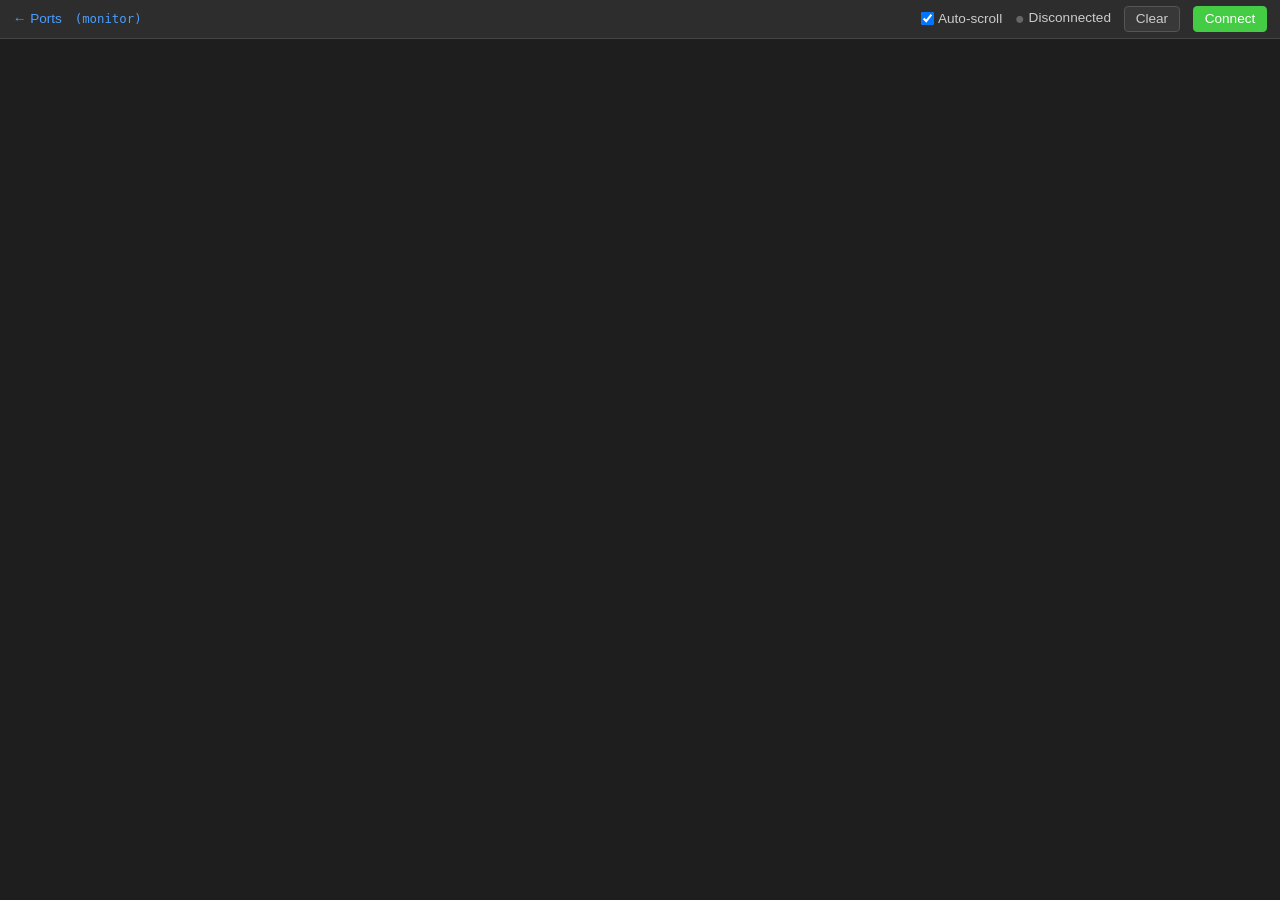
<file: ser2tcp/html/monitor.html>
<!DOCTYPE html>
<html>
<head>
<meta charset="utf-8">
<title>ser2tcp monitor</title>
<style>
* { margin: 0; padding: 0; box-sizing: border-box; }
body { background: #1e1e1e; color: #ccc; font-family: sans-serif;
  display: flex; flex-direction: column; height: 100vh; overflow: hidden; }

.toolbar { display: flex; align-items: center; gap: 0.8em;
  padding: 0.4em 0.8em; background: #2d2d2d; border-bottom: 1px solid #444;
  flex-shrink: 0; }
.toolbar .endpoint { color: #4a9eff; font-family: monospace; font-size: 0.95em; }
.toolbar button { padding: 0.3em 0.8em; border: 1px solid #555;
  border-radius: 4px; cursor: pointer; font-size: 0.85em;
  background: #383838; color: #ccc; }
.toolbar button:hover { background: #444; }
.toolbar .btn-connect { background: #4c4; color: #fff; border-color: #4c4; }
.toolbar .btn-connect:hover { background: #3b3; }
.toolbar .btn-disconnect { background: #e55; color: #fff; border-color: #e55; }
.toolbar .btn-disconnect:hover { background: #d44; }
.toolbar .spacer { flex: 1; }
.toolbar .status { font-size: 0.85em; }
.toolbar .status .dot { font-size: 1.2em; vertical-align: middle; }
.toolbar .status .dot-on { color: #4c4; }
.toolbar .status .dot-off { color: #666; }
.toolbar a { color: #4a9eff; text-decoration: none; font-size: 0.85em; }
.toolbar a:hover { text-decoration: underline; }
.toolbar label { font-size: 0.85em; display: flex; align-items: center; gap: 0.3em; }

#output { flex: 1; overflow-y: auto; padding: 0.5em; font-family: monospace;
  font-size: 14px; line-height: 1.4; white-space: pre-wrap;
  word-break: break-all; background: #1e1e1e; }
.rx { color: #0cc; }
.tx { color: #f90; }
.info { color: #888; font-style: italic; }
</style>
</head>
<body>

<div class="toolbar">
  <a href="/">&larr; Ports</a>
  <span class="endpoint" id="endpoint-name"></span>
  <span class="spacer"></span>
  <label><input type="checkbox" id="auto-scroll" checked> Auto-scroll</label>
  <span class="status" id="status">
    <span class="dot dot-off">&#x25cf;</span> Disconnected
  </span>
  <button id="btn-clear">Clear</button>
  <button id="btn-connect" class="btn-connect">Connect</button>
</div>

<div id="output"></div>

<script>
const $ = id => document.getElementById(id);
const pathParts = location.pathname.split('/monitor/');
const portName = pathParts[1] || '';
const token = localStorage.getItem('ser2tcp_token');

$('endpoint-name').textContent = portName + ' (monitor)';
document.title = 'ser2tcp monitor \u2014 ' + portName;

let ws = null;
let lastDir = 0;
let pingInterval = null;

function connect() {
  if (ws) return;
  const scheme = location.protocol === 'https:' ? 'wss:' : 'ws:';
  let url = scheme + '//' + location.host + '/ws/monitor/' + portName;
  if (token) url += '?token=' + encodeURIComponent(token);
  ws = new WebSocket(url);
  ws.binaryType = 'arraybuffer';
  ws.onopen = () => {
    updateStatus(true); appendInfo('Connected'); lastDir = 0;
    // Keepalive ping every 30s
    pingInterval = setInterval(() => {
      if (ws && ws.readyState === WebSocket.OPEN) ws.send('');
    }, 30000);
  };
  ws.onclose = ev => {
    ws = null;
    if (pingInterval) { clearInterval(pingInterval); pingInterval = null; }
    updateStatus(false);
    appendInfo('Disconnected (code: ' + ev.code + ')');
  };
  ws.onmessage = ev => {
    if (typeof ev.data === 'string') return;
    const arr = new Uint8Array(ev.data);
    if (arr.length < 2) return;
    const dir = arr[0];
    const data = arr.slice(1);
    appendData(data, dir);
  };
}

function disconnect() {
  if (pingInterval) { clearInterval(pingInterval); pingInterval = null; }
  if (ws) { ws.close(); ws = null; updateStatus(false); }
}

function updateStatus(connected) {
  const el = $('status');
  if (connected) {
    el.innerHTML = '<span class="dot dot-on">&#x25cf;</span> Connected';
    $('btn-connect').textContent = 'Disconnect';
    $('btn-connect').className = 'btn-disconnect';
    $('btn-connect').onclick = disconnect;
  } else {
    el.innerHTML = '<span class="dot dot-off">&#x25cf;</span> Disconnected';
    $('btn-connect').textContent = 'Connect';
    $('btn-connect').className = 'btn-connect';
    $('btn-connect').onclick = connect;
  }
}

function appendData(data, dir) {
  const out = $('output');
  const dirLabel = dir === 1 ? 'tx' : 'rx';
  // Direction change = new line
  if (lastDir !== 0 && lastDir !== dir) {
    out.appendChild(document.createElement('br'));
  }
  lastDir = dir;
  let text = '';
  const flush = () => {
    if (text) {
      const span = document.createElement('span');
      span.className = dirLabel;
      span.textContent = text;
      out.appendChild(span);
      text = '';
    }
  };
  for (let i = 0; i < data.length; i++) {
    const b = data[i];
    if (b >= 0x20 && b < 0x7f) {
      text += String.fromCharCode(b);
    } else {
      text += '\\x' + b.toString(16).padStart(2, '0').toUpperCase();
    }
  }
  flush();
  if ($('auto-scroll').checked) {
    out.scrollTop = out.scrollHeight;
  }
}

function appendInfo(msg) {
  const out = $('output');
  const span = document.createElement('span');
  span.className = 'info';
  span.textContent = '--- ' + msg + ' ---\n';
  out.appendChild(span);
  lastDir = 0;
  if ($('auto-scroll').checked) {
    out.scrollTop = out.scrollHeight;
  }
}

$('btn-clear').onclick = () => { $('output').innerHTML = ''; lastDir = 0; };
$('btn-connect').onclick = connect;
if (portName) connect();
</script>
</body>
</html>
</file>
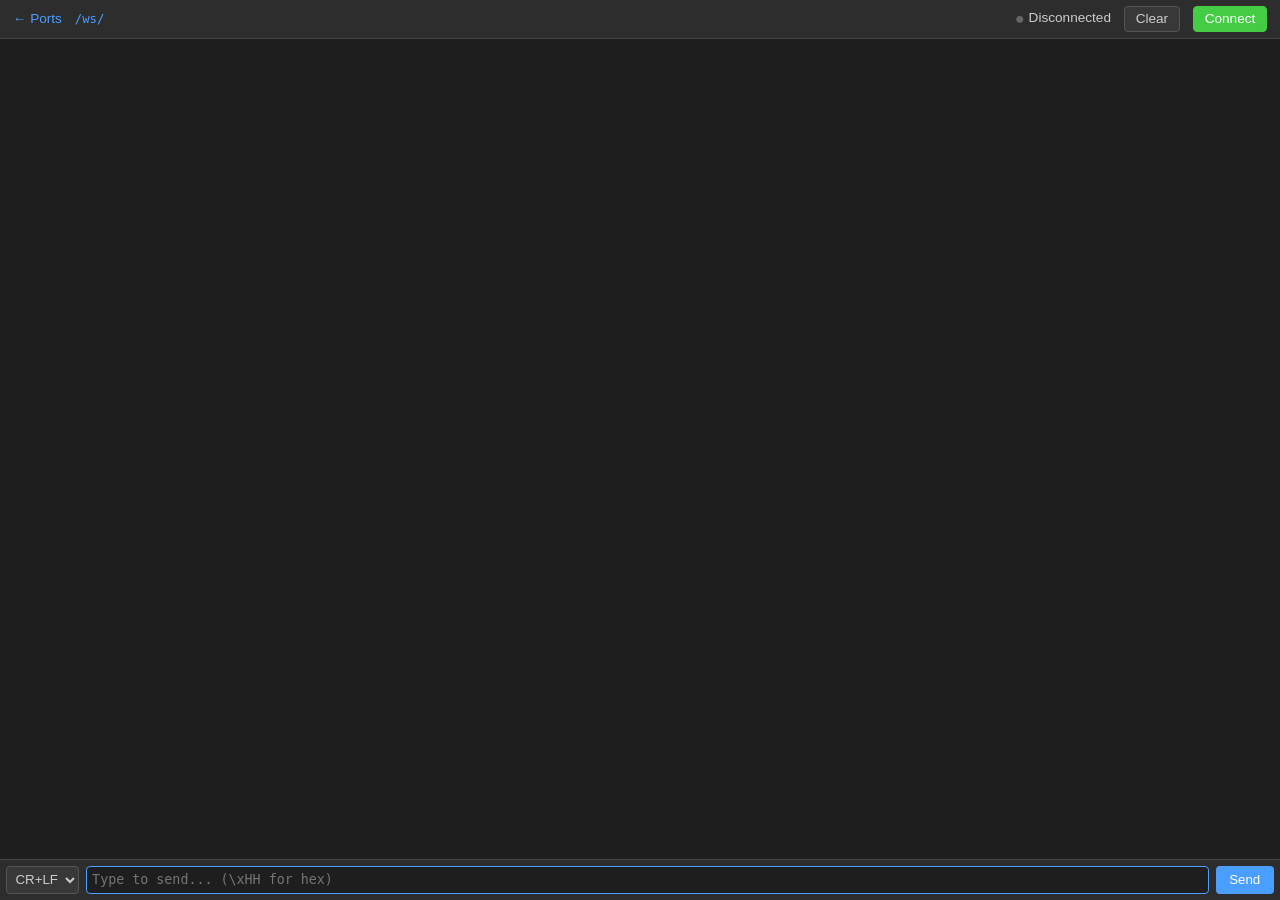
<file: ser2tcp/html/raw.html>
<!DOCTYPE html>
<html>
<head>
<meta charset="utf-8">
<title>ser2tcp raw</title>
<style>
* { margin: 0; padding: 0; box-sizing: border-box; }
body { background: #1e1e1e; color: #ccc; font-family: sans-serif;
  display: flex; flex-direction: column; height: 100vh; overflow: hidden; }

.toolbar { display: flex; align-items: center; gap: 0.8em;
  padding: 0.4em 0.8em; background: #2d2d2d; border-bottom: 1px solid #444;
  flex-shrink: 0; }
.toolbar .endpoint { color: #4a9eff; font-family: monospace; font-size: 0.95em; }
.toolbar button { padding: 0.3em 0.8em; border: 1px solid #555;
  border-radius: 4px; cursor: pointer; font-size: 0.85em;
  background: #383838; color: #ccc; }
.toolbar button:hover { background: #444; }
.toolbar .btn-connect { background: #4c4; color: #fff; border-color: #4c4; }
.toolbar .btn-connect:hover { background: #3b3; }
.toolbar .btn-disconnect { background: #e55; color: #fff; border-color: #e55; }
.toolbar .btn-disconnect:hover { background: #d44; }
.toolbar .spacer { flex: 1; }
.toolbar .status { font-size: 0.85em; }
.toolbar .status .dot { font-size: 1.2em; vertical-align: middle; }
.toolbar .status .dot-on { color: #4c4; }
.toolbar .status .dot-off { color: #666; }
.toolbar a { color: #4a9eff; text-decoration: none; font-size: 0.85em; }
.toolbar a:hover { text-decoration: underline; }

.signal-bar { display: flex; align-items: center; gap: 0.4em;
  padding: 0.3em 0.8em; background: #252525; border-bottom: 1px solid #333;
  flex-shrink: 0; }
.signal-bar.hidden { display: none; }
.signal-badge { display: inline-block; padding: 0.1em 0.4em; border-radius: 3px;
  font-size: 0.75em; font-weight: bold; font-family: monospace; }
.signal-on { background: #4c4; color: #fff; }
.signal-off { background: #444; color: #666; }
.signal-click { cursor: pointer; }
.signal-click:hover { opacity: 0.8; }

#output { flex: 1; overflow-y: auto; padding: 0.5em; font-family: monospace;
  font-size: 14px; line-height: 1.4; white-space: pre-wrap;
  word-break: break-all; background: #1e1e1e; }
.rx { color: #0cc; }
.tx { color: #f90; }
.info { color: #888; font-style: italic; }

#input-row { display: flex; gap: 0.4em; padding: 0.4em;
  background: #2d2d2d; border-top: 1px solid #444; flex-shrink: 0; }
#input { flex: 1; padding: 0.4em; font-family: monospace;
  background: #1e1e1e; color: #ccc; border: 1px solid #555;
  border-radius: 4px; outline: none; }
#input:focus { border-color: #4a9eff; }
#input-row button { padding: 0.4em 1em; background: #4a9eff;
  color: #fff; border: none; border-radius: 4px; cursor: pointer; }
#input-row select { padding: 0.3em; background: #383838;
  color: #ccc; border: 1px solid #555; border-radius: 4px; }
</style>
</head>
<body>

<div class="toolbar">
  <a href="/">&larr; Ports</a>
  <span class="endpoint" id="endpoint-name"></span>
  <span class="spacer"></span>
  <span class="status" id="status">
    <span class="dot dot-off">&#x25cf;</span> Disconnected
  </span>
  <button id="btn-clear">Clear</button>
  <button id="btn-connect" class="btn-connect">Connect</button>
</div>

<div class="signal-bar hidden" id="signal-bar"></div>

<div id="output"></div>
<div id="input-row">
  <select id="line-ending">
    <option value="\r\n">CR+LF</option>
    <option value="\r">CR</option>
    <option value="\n">LF</option>
    <option value="">None</option>
  </select>
  <input type="text" id="input" placeholder="Type to send... (\xHH for hex)">
  <button id="btn-send">Send</button>
</div>

<script>
const $ = id => document.getElementById(id);
const pathParts = location.pathname.split('/raw/');
const endpoint = pathParts[1] || '';
const token = localStorage.getItem('ser2tcp_token');

$('endpoint-name').textContent = '/ws/' + endpoint;
document.title = 'ser2tcp raw \u2014 ' + endpoint;

let ws = null;
let signals = {};
let pingInterval = null;

function connect() {
  if (ws) return;
  const scheme = location.protocol === 'https:' ? 'wss:' : 'ws:';
  let url = scheme + '//' + location.host + '/ws/' + endpoint;
  if (token) url += '?token=' + encodeURIComponent(token);
  ws = new WebSocket(url);
  ws.binaryType = 'arraybuffer';
  ws.onopen = () => {
    updateStatus(true); appendInfo('Connected');
    pingInterval = setInterval(() => {
      if (ws && ws.readyState === WebSocket.OPEN) ws.send('');
    }, 30000);
  };
  ws.onclose = ev => {
    ws = null;
    if (pingInterval) { clearInterval(pingInterval); pingInterval = null; }
    updateStatus(false);
    appendInfo('Disconnected (code: ' + ev.code + ')');
  };
  ws.onmessage = ev => {
    if (typeof ev.data === 'string') {
      try {
        const msg = JSON.parse(ev.data);
        if (msg.signals) { signals = msg.signals; renderSignals(); }
      } catch {}
      return;
    }
    appendData(new Uint8Array(ev.data), 'rx');
  };
}

function disconnect() {
  if (pingInterval) { clearInterval(pingInterval); pingInterval = null; }
  if (ws) { ws.close(); ws = null; updateStatus(false); }
}

function updateStatus(connected) {
  const el = $('status');
  if (connected) {
    el.innerHTML = '<span class="dot dot-on">&#x25cf;</span> Connected';
    $('btn-connect').textContent = 'Disconnect';
    $('btn-connect').className = 'btn-disconnect';
    $('btn-connect').onclick = disconnect;
  } else {
    el.innerHTML = '<span class="dot dot-off">&#x25cf;</span> Disconnected';
    $('btn-connect').textContent = 'Connect';
    $('btn-connect').className = 'btn-connect';
    $('btn-connect').onclick = connect;
  }
}

function renderSignals() {
  const bar = $('signal-bar');
  const names = Object.keys(signals);
  if (!names.length) { bar.classList.add('hidden'); return; }
  bar.classList.remove('hidden');
  bar.innerHTML = '';
  names.forEach(sig => {
    const on = signals[sig];
    const clickable = sig === 'rts' || sig === 'dtr';
    const badge = document.createElement('span');
    badge.textContent = sig.toUpperCase();
    badge.className = 'signal-badge ' + (on ? 'signal-on' : 'signal-off')
      + (clickable ? ' signal-click' : '');
    if (clickable) {
      badge.title = sig.toUpperCase() + ': click to toggle';
      badge.onclick = () => {
        if (ws && ws.readyState === WebSocket.OPEN)
          ws.send(JSON.stringify({[sig]: !on}));
      };
    }
    bar.appendChild(badge);
  });
}

function appendData(data, dir) {
  const out = $('output');
  const span = document.createElement('span');
  span.className = dir;
  let text = '';
  for (let i = 0; i < data.length; i++) {
    const b = data[i];
    if (b >= 0x20 && b < 0x7f) {
      text += String.fromCharCode(b);
    } else if (b === 0x0a) {
      text += '\n';
    } else if (b === 0x0d) {
      if (i + 1 < data.length && data[i + 1] === 0x0a) continue;
      text += '\n';
    } else if (b === 0x09) {
      text += '\t';
    } else {
      text += '[' + b.toString(16).padStart(2, '0') + ']';
    }
  }
  span.textContent = text;
  out.appendChild(span);
  out.scrollTop = out.scrollHeight;
}

function appendInfo(msg) {
  const out = $('output');
  const span = document.createElement('span');
  span.className = 'info';
  span.textContent = '--- ' + msg + ' ---\n';
  out.appendChild(span);
  out.scrollTop = out.scrollHeight;
}

function parseEscapes(str) {
  const bytes = [];
  for (let i = 0; i < str.length; i++) {
    if (str[i] === '\\' && i + 1 < str.length) {
      const next = str[i + 1];
      if (next === 'x' && i + 3 < str.length) {
        const hex = str.substring(i + 2, i + 4);
        const val = parseInt(hex, 16);
        if (!isNaN(val)) { bytes.push(val); i += 3; continue; }
      }
      if (next === 'n') { bytes.push(0x0a); i++; continue; }
      if (next === 'r') { bytes.push(0x0d); i++; continue; }
      if (next === 't') { bytes.push(0x09); i++; continue; }
      if (next === '0') { bytes.push(0x00); i++; continue; }
      if (next === '\\') { bytes.push(0x5c); i++; continue; }
    }
    bytes.push(str.charCodeAt(i));
  }
  return new Uint8Array(bytes);
}

function send() {
  const inp = $('input');
  const text = inp.value;
  if (!text || !ws || ws.readyState !== WebSocket.OPEN) return;
  const lineEnding = $('line-ending').value
    .replace('\\r', '\r').replace('\\n', '\n');
  const data = parseEscapes(text + lineEnding);
  ws.send(data);
  appendData(data, 'tx');
  inp.value = '';
}

$('btn-send').onclick = send;
$('input').addEventListener('keydown', e => { if (e.key === 'Enter') send(); });
$('btn-clear').onclick = () => { $('output').innerHTML = ''; };
$('btn-connect').onclick = connect;
$('input').focus();
if (endpoint) connect();
</script>
</body>
</html>
</file>
